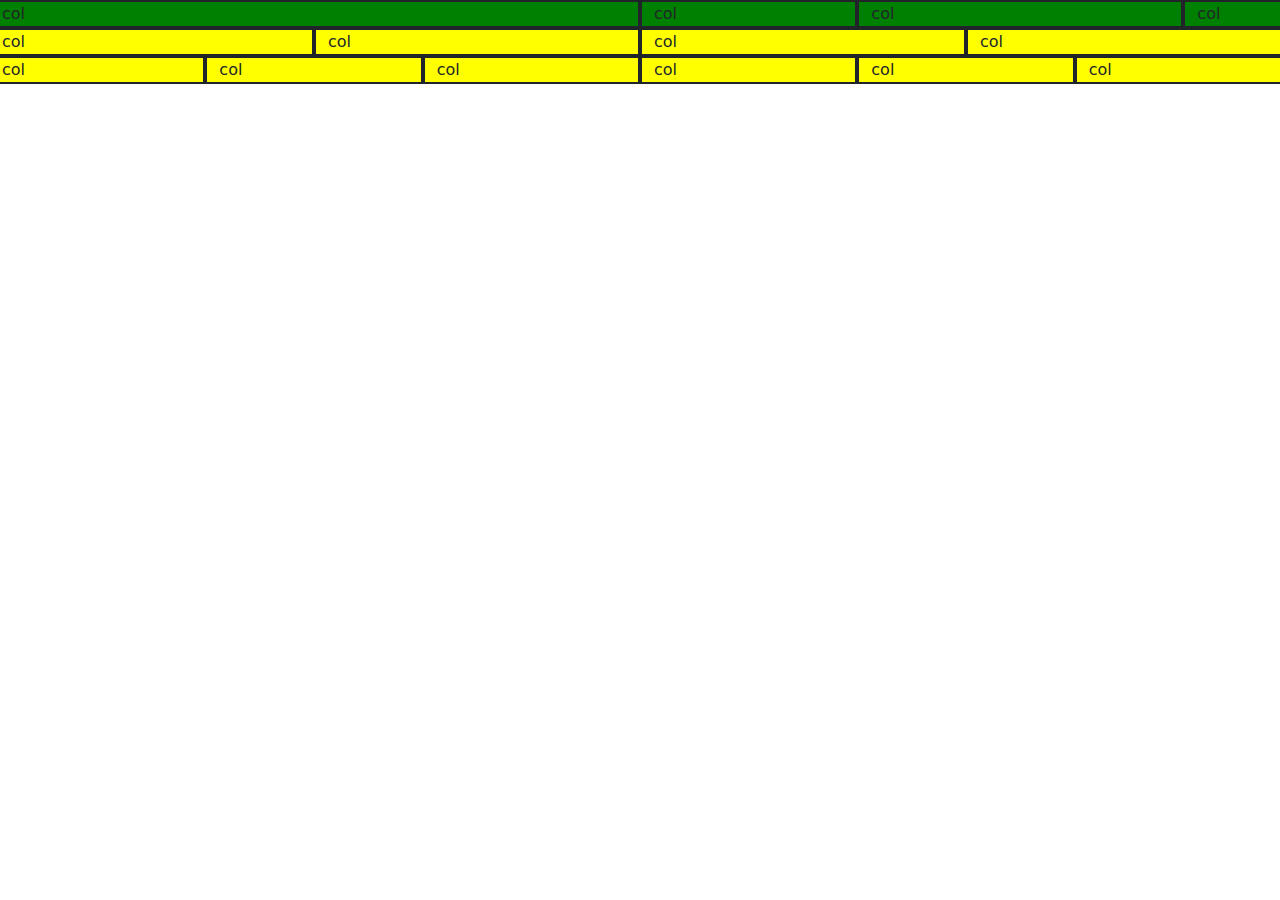
<file: index1.html>
<!DOCTYPE html>
<html lang="en">
<head>
    <meta charset="UTF-8">
    <meta http-equiv="X-UA-Compatible" content="IE=edge">
    <meta name="viewport" content="width=device-width, initial-scale=1.0">
    <title>Document</title>
    <link rel="stylesheet" href=" 	https://cdn.jsdelivr.net/npm/bootstrap@5.3.0-alpha1/dist/css/bootstrap.min.css">
    <script src=" 	https://cdn.jsdelivr.net/npm/bootstrap@5.3.0-alpha1/dist/js/bootstrap.bundle.min.js"></script>
</head>
<body>
    <div class="row">
        <div class="col-6" style="background-color: green; border: 2px solid;">
        col</div>
        <div class="col-2" style="background-color: green; border: 2px solid;">
        col</div>
        <div class="col-3" style="background-color: green; border: 2px solid;">
        col</div>
        <div class="col-1" style="background-color: green; border: 2px solid;">
        col</div>
    </div>
    <div class="row">
        <div class="col-lg-3 col-md-4 col-sm-6"style="background-color: yellow; border: 2px solid;">col</div>
        <div class="col-lg-3 col-md-4 col-sm-6"style="background-color: yellow; border: 2px solid;">col</div>
        <div class="col-lg-3 col-md-4 col-sm-6"style="background-color: yellow; border: 2px solid;">col</div>
        <div class="col-lg-3 col-md-4 col-sm-6"style="background-color: yellow; border: 2px solid;">col</div>
    </div>
    <div class="row">
        <div class="col-lg-2 col-md-3 col-sm-4 col-xs-6"style="background-color: yellow; border: 2px solid;">col</div>
        <div class="col-lg-2 col-md-3 col-sm-4 col-xs-6"style="background-color: yellow; border: 2px solid;">col</div>
        <div class="col-lg-2 col-md-3 col-sm-4 col-xs-6"style="background-color: yellow; border: 2px solid;">col</div>
        <div class="col-lg-2 col-md-3 col-sm-4 col-xs-6"style="background-color: yellow; border: 2px solid;">col</div>
        <div class="col-lg-2 col-md-3 col-sm-4 col-xs-6"style="background-color: yellow; border: 2px solid;">col</div>
        <div class="col-lg-2 col-md-3 col-sm-4 col-xs-6"style="background-color: yellow; border: 2px solid;">col</div>
    </div>
</body>
</html>
</file>
